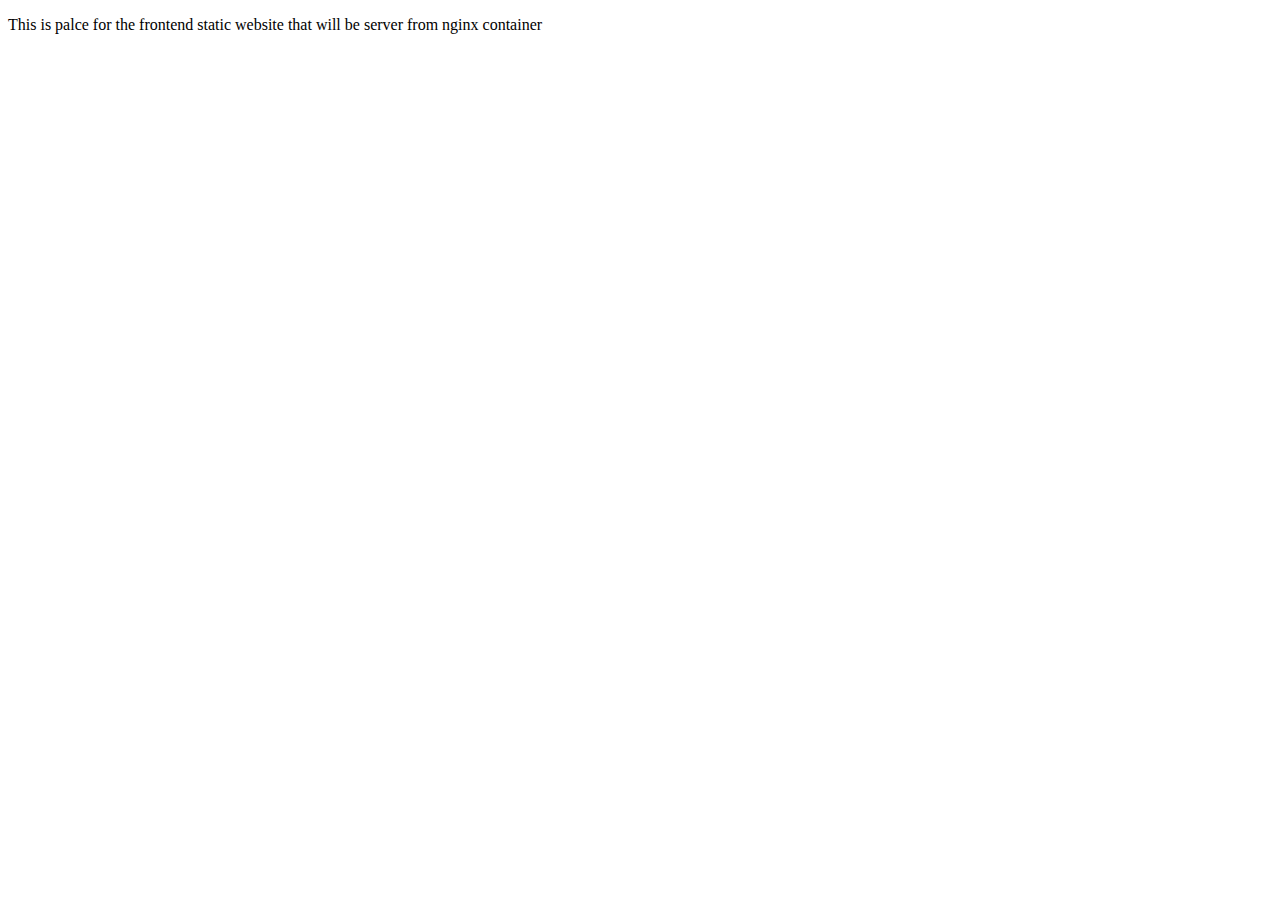
<file: src/frontend/dist_example/index.html>
<!DOCTYPE html>
<html lang="en">
  <head>
    <meta charset="utf-8">
    <meta name="viewport" content="width=device-width, initial-scale=1.0">
    <title>tolle-karten-app</title>
  <link rel="shortcut icon" href="/favicon.ico" />
  </head>
  <body>
    <div>
      <p>
        This is palce for the frontend static website that will be server from nginx container
      </p>
    </div>
  </body>
</html>
</file>
